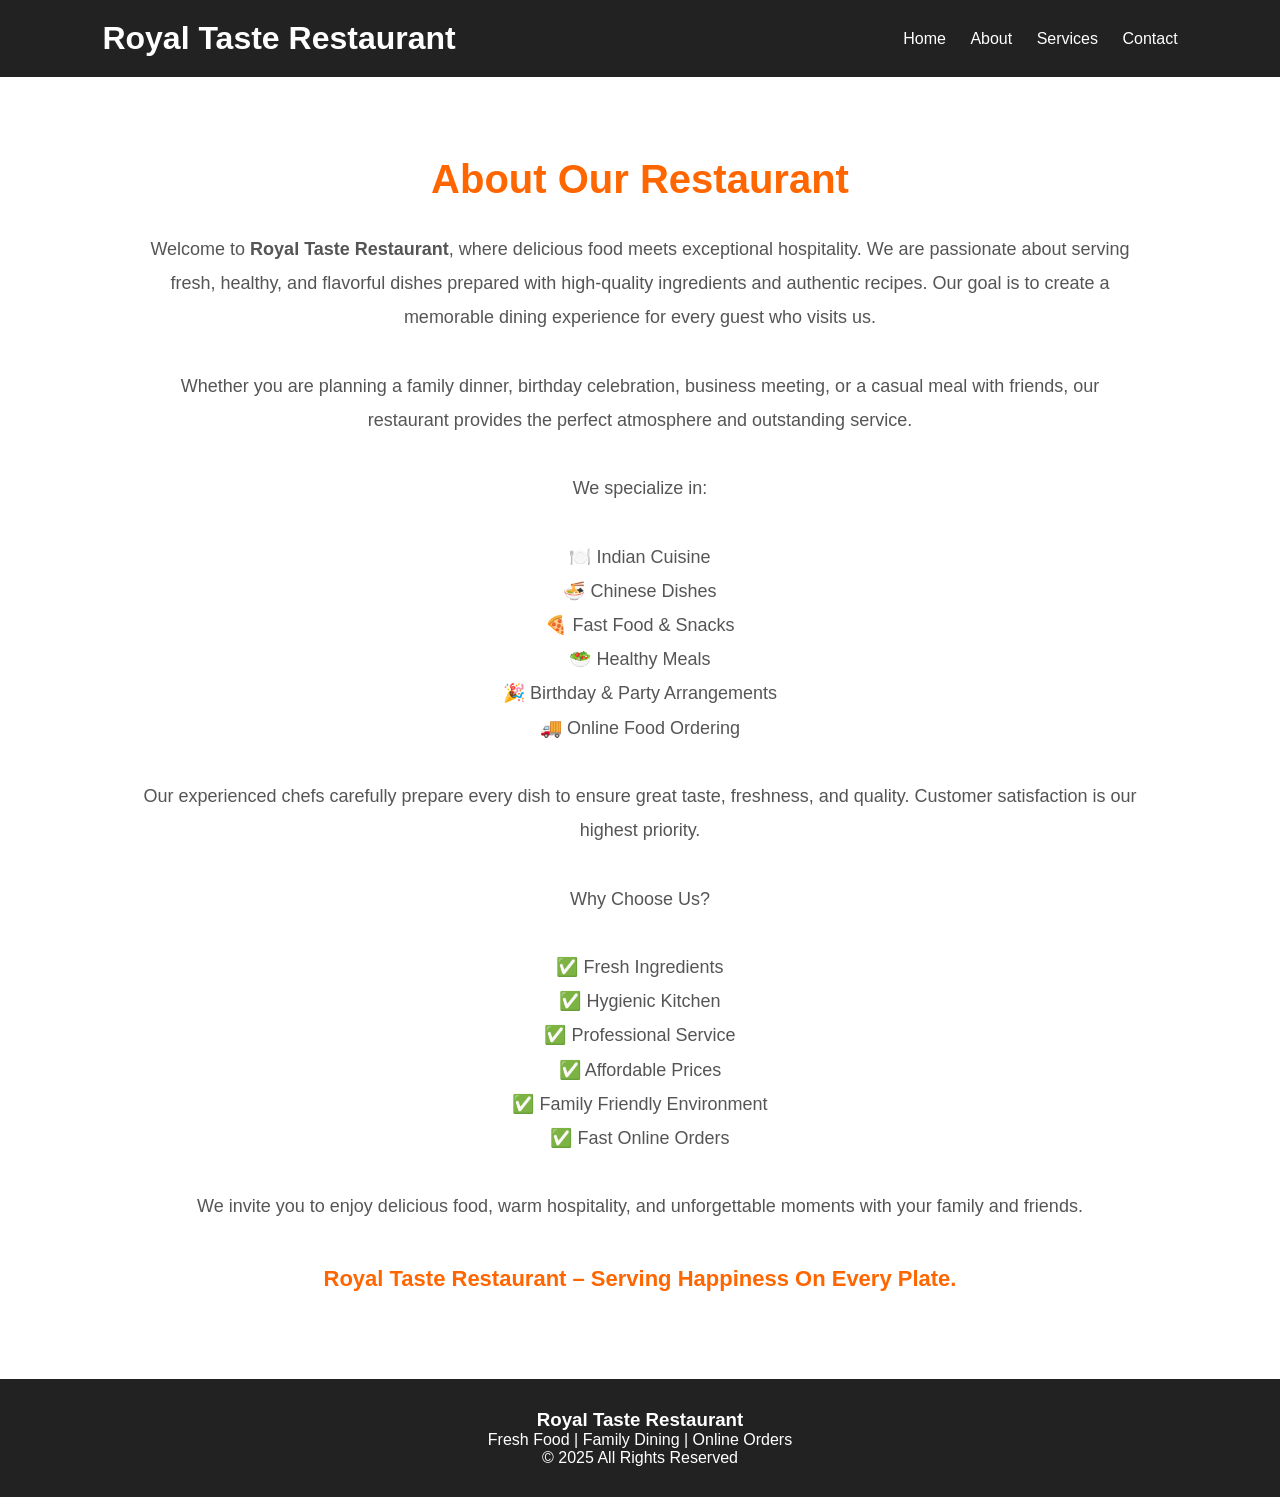
<file: about.html>
<!DOCTYPE html>
<html lang="en">

<head>
<meta charset="UTF-8">
<meta name="viewport" content="width=device-width, initial-scale=1.0">

<title>Our Services - Royal Taste Restaurant</title>

<link rel="stylesheet" href="style.css">

</head>
<body>

<header>
<h1>Royal Taste Restaurant</h1>

<nav>
<a href="index.html">Home</a>
<a href="about.html">About</a>
<a href="services.html">Services</a>
<a href="contact.html">Contact</a>
</nav>
</header>



<section id="about" style="padding:80px 8%;background:#fff;">

<h2 style="text-align:center;color:#ff6600;font-size:40px;margin-bottom:30px;">
About Our Restaurant
</h2>

<p style="max-width:1000px;margin:auto;text-align:center;font-size:18px;line-height:1.9;color:#555;">

Welcome to <strong>Royal Taste Restaurant</strong>, where delicious food meets exceptional hospitality.

We are passionate about serving fresh, healthy, and flavorful dishes prepared with high-quality ingredients and authentic recipes. Our goal is to create a memorable dining experience for every guest who visits us.

<br><br>

Whether you are planning a family dinner, birthday celebration, business meeting, or a casual meal with friends, our restaurant provides the perfect atmosphere and outstanding service.

<br><br>

We specialize in:

<br><br>

🍽️ Indian Cuisine<br>
🍜 Chinese Dishes<br>
🍕 Fast Food & Snacks<br>
🥗 Healthy Meals<br>
🎉 Birthday & Party Arrangements<br>
🚚 Online Food Ordering

<br><br>

Our experienced chefs carefully prepare every dish to ensure great taste, freshness, and quality. Customer satisfaction is our highest priority.

<br><br>

Why Choose Us?

<br><br>

✅ Fresh Ingredients<br>
✅ Hygienic Kitchen<br>
✅ Professional Service<br>
✅ Affordable Prices<br>
✅ Family Friendly Environment<br>
✅ Fast Online Orders

<br><br>

We invite you to enjoy delicious food, warm hospitality, and unforgettable moments with your family and friends.

<br><br>

<strong style="color:#ff6600;font-size:22px;">
Royal Taste Restaurant – Serving Happiness On Every Plate.
</strong>

</p>

</section>



<!-------------------footer-------------------------------------------->
<footer>

<h3>Royal Taste Restaurant</h3>

<p>Fresh Food | Family Dining | Online Orders</p>

<p>© 2025 All Rights Reserved</p>

</footer>
</body>
</html>
</file>
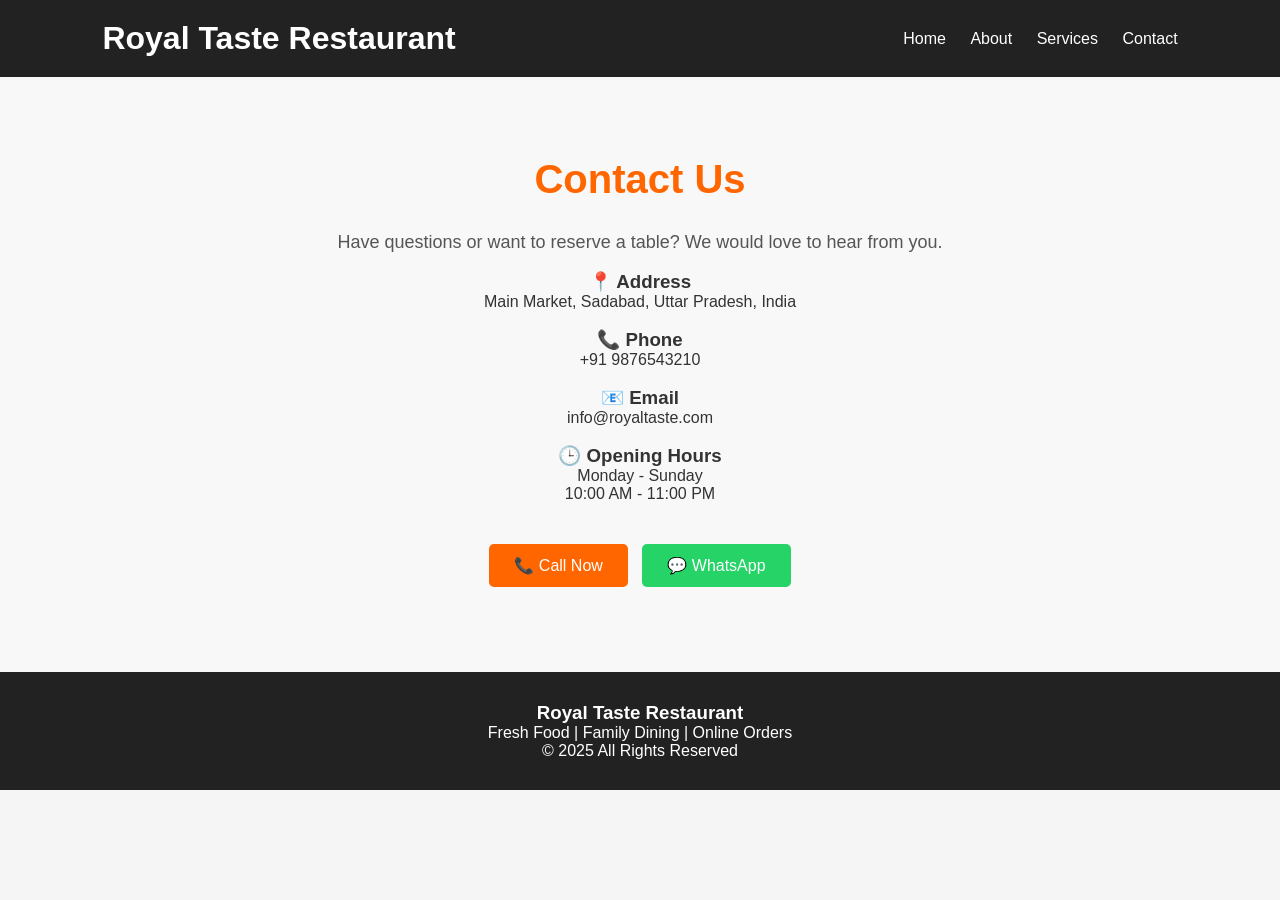
<file: contact.html>
<!DOCTYPE html>
<html lang="en">

<head>
<meta charset="UTF-8">
<meta name="viewport" content="width=device-width, initial-scale=1.0">

<title>Our Services - Royal Taste Restaurant</title>

<link rel="stylesheet" href="style.css">

</head>

<body>

<header>
<h1>Royal Taste Restaurant</h1>

<nav>
<a href="index.html">Home</a>
<a href="about.html">About</a>
<a href="services.html">Services</a>
<a href="contact.html">Contact</a>
</nav>
</header>

<!-- Services Section -->





<section id="contact" style="padding:80px 8%;background:#f8f8f8;">

<h2 style="text-align:center;color:#ff6600;font-size:40px;margin-bottom:30px;">
Contact Us
</h2>

<div style="max-width:1000px;margin:auto;text-align:center;">

<p style="font-size:18px;color:#555;">
Have questions or want to reserve a table?
We would love to hear from you.
</p>

<br>

<h3>📍 Address</h3>
<p>Main Market, Sadabad, Uttar Pradesh, India</p>

<br>

<h3>📞 Phone</h3>
<p>+91 9876543210</p>

<br>

<h3>📧 Email</h3>
<p>info@royaltaste.com</p>

<br>

<h3>🕒 Opening Hours</h3>
<p>Monday - Sunday</p>
<p>10:00 AM - 11:00 PM</p>

<br><br>

<a href="tel:+919876543210"
style="display:inline-block;
padding:12px 25px;
background:#ff6600;
color:white;
text-decoration:none;
border-radius:5px;
margin:5px;">
📞 Call Now
</a>

<a href="https://wa.me/919876543210"
style="display:inline-block;
padding:12px 25px;
background:#25D366;
color:white;
text-decoration:none;
border-radius:5px;
margin:5px;">
💬 WhatsApp
</a>

</div>

</section>
</section>
<!-------------------footer-------------------------------------------->
<footer>

<h3>Royal Taste Restaurant</h3>

<p>Fresh Food | Family Dining | Online Orders</p>

<p>© 2025 All Rights Reserved</p>

</footer>

</body>
</html>
</file>
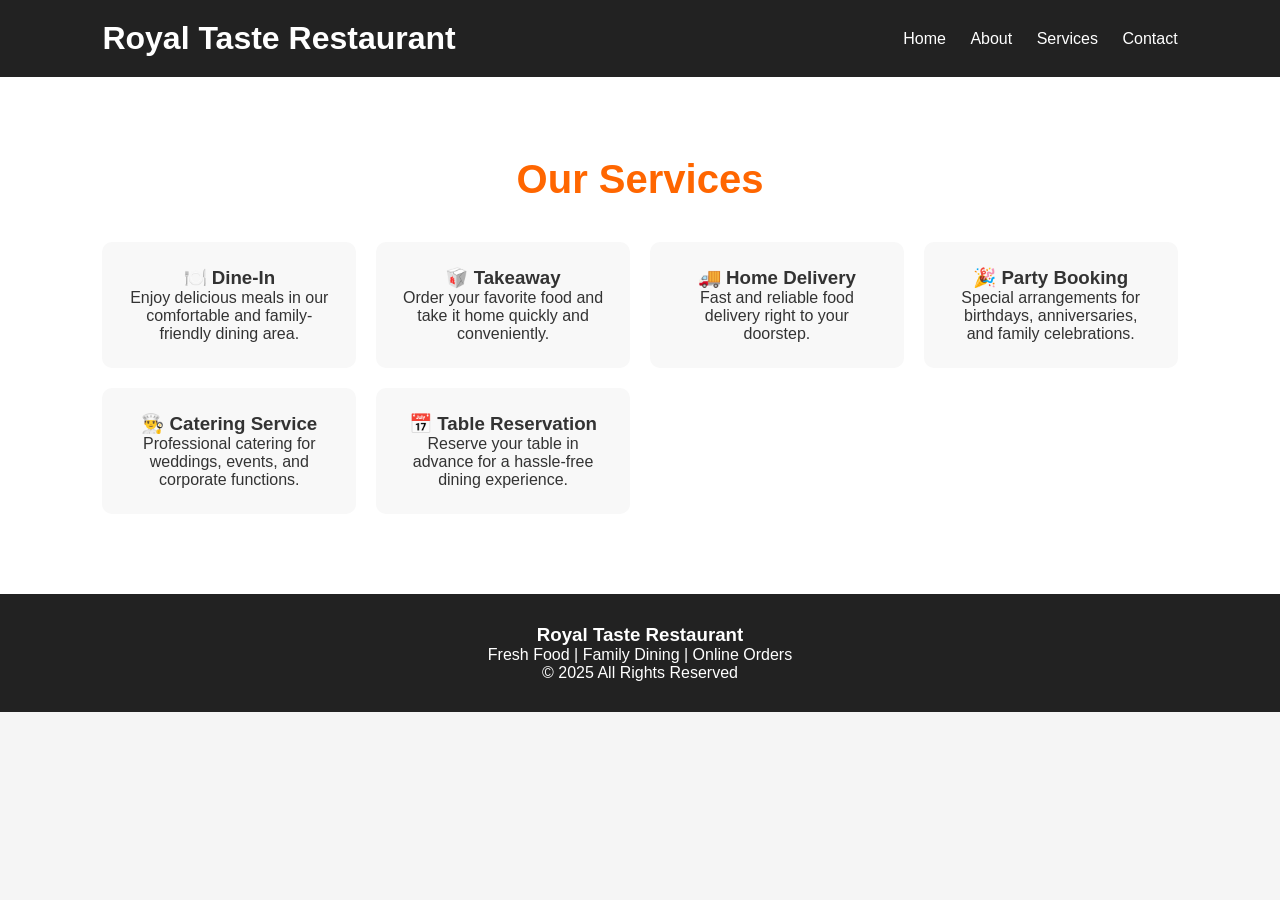
<file: services.html>
<!--------------Header ------------------------------------------->
<!DOCTYPE html>
<html lang="en">

<head>
<meta charset="UTF-8">
<meta name="viewport" content="width=device-width, initial-scale=1.0">

<title>Our Services - Royal Taste Restaurant</title>

<link rel="stylesheet" href="style.css">

</head>

<body>

<header>
<h1>Royal Taste Restaurant</h1>

<nav>
<a href="index.html">Home</a>
<a href="about.html">About</a>
<a href="services.html">Services</a>
<a href="contact.html">Contact</a>
</nav>
</header>

<!-- Services Section -->




<section id="services" style="padding:80px 8%;background:#fff;">

<h2 style="text-align:center;color:#ff6600;font-size:40px;margin-bottom:40px;">
Our Services
</h2>

<div style="display:grid;grid-template-columns:repeat(auto-fit,minmax(250px,1fr));gap:20px;">

<div style="background:#f8f8f8;padding:25px;border-radius:10px;text-align:center;">
<h3>🍽️ Dine-In</h3>
<p>Enjoy delicious meals in our comfortable and family-friendly dining area.</p>
</div>

<div style="background:#f8f8f8;padding:25px;border-radius:10px;text-align:center;">
<h3>🥡 Takeaway</h3>
<p>Order your favorite food and take it home quickly and conveniently.</p>
</div>

<div style="background:#f8f8f8;padding:25px;border-radius:10px;text-align:center;">
<h3>🚚 Home Delivery</h3>
<p>Fast and reliable food delivery right to your doorstep.</p>
</div>

<div style="background:#f8f8f8;padding:25px;border-radius:10px;text-align:center;">
<h3>🎉 Party Booking</h3>
<p>Special arrangements for birthdays, anniversaries, and family celebrations.</p>
</div>

<div style="background:#f8f8f8;padding:25px;border-radius:10px;text-align:center;">
<h3>👨‍🍳 Catering Service</h3>
<p>Professional catering for weddings, events, and corporate functions.</p>
</div>

<div style="background:#f8f8f8;padding:25px;border-radius:10px;text-align:center;">
<h3>📅 Table Reservation</h3>
<p>Reserve your table in advance for a hassle-free dining experience.</p>
</div>

</div>

</section>
<!-------------------footer-------------------------------------------->
<footer>

<h3>Royal Taste Restaurant</h3>

<p>Fresh Food | Family Dining | Online Orders</p>

<p>© 2025 All Rights Reserved</p>

</footer>
</body>
</html>
</file>
<file: style.css>
*{
margin:0;
padding:0;
box-sizing:border-box;
font-family:Arial,sans-serif;
}

body{
background:#f5f5f5;
color:#333;
}

header{
background:#222;
color:#fff;
padding:20px 8%;
display:flex;
justify-content:space-between;
align-items:center;
}

nav a{
color:#fff;
text-decoration:none;
margin-left:20px;
}

.hero{
height:80vh;
background:url("https://images.unsplash.com/photo-1517248135467-4c7edcad34c4?w=1600");
background-size:cover;
background-position:center;
display:flex;
justify-content:center;
align-items:center;
text-align:center;
color:white;
}

.hero-content{
background:rgba(0,0,0,.5);
padding:30px;
border-radius:10px;
}

.btn{
display:inline-block;
margin-top:15px;
padding:12px 25px;
background:#ff6600;
color:#fff;
text-decoration:none;
border-radius:5px;
}

section{
padding:70px 8%;
}

.title{
text-align:center;
margin-bottom:30px;
color:#ff6600;
}

.grid{
display:grid;
grid-template-columns:repeat(auto-fit,minmax(250px,1fr));
gap:20px;
}

.menu-item,
.card{
background:#fff;
padding:20px;
border-radius:10px;
box-shadow:0 2px 10px rgba(0,0,0,.1);
}

.card img{
width:100%;
border-radius:10px;
}

.contact{
text-align:center;
}

footer{
background:#222;
color:#fff;
text-align:center;
padding:30px;
}

@media(max-width:768px){

header{
flex-direction:column;
gap:15px;
}

nav{
display:flex;
flex-wrap:wrap;
justify-content:center;
}

}
</file>
